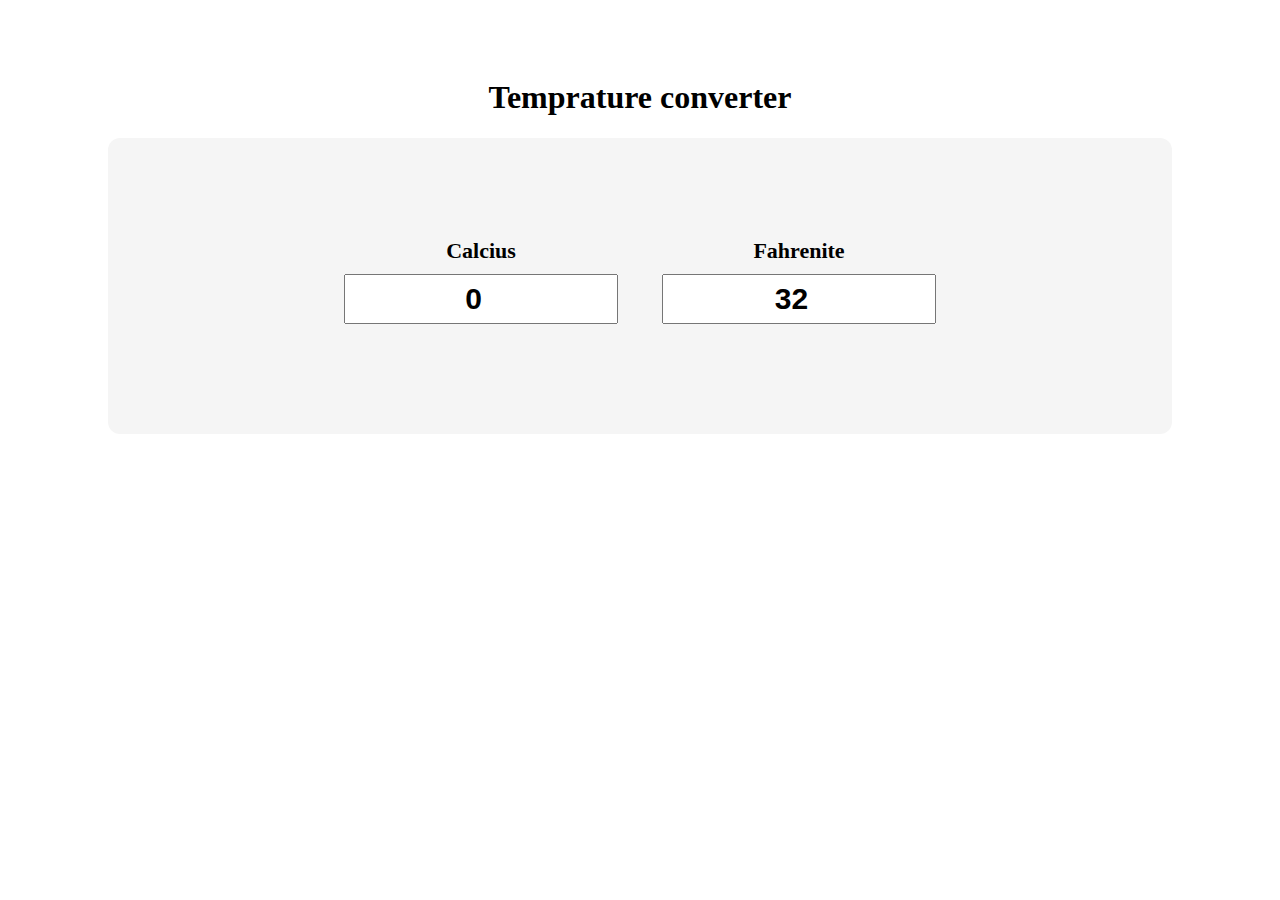
<file: index.html>
<!DOCTYPE html>

<html lang="en">
<head>
    <meta charset="UTF-8">
    <meta http-equiv="X-UA-Compatible" content="IE=edge">
    <meta name="viewport" content="width=device-width, initial-scale=1.0">
    <link rel="stylesheet" href="style.css">
    <title>Temprature converter</title>

    
       
</head>
<body>
     <h1> Temprature converter</h1>

     <div id="container">
        <div class="input-div">
            <lable>Calcius</lable><br>
            <input type="number" value="0"id="cel" class="inp">

        </div>

        
        <div class="input-div">
            <lable>Fahrenite</lable><br>
            <input type="number" value="32" id="fah" class="inp">



        </div>

        




     </div>


    
    


    
    
    <script>

        let cel = document.getElementById("cel");
        cel.addEventListener("input",function(){
            let c =this.value;
            let f  = (c * 9/5) + 32 ;
            if(!Number.isInteger(f)){
                f = f.toFixed(4);
            }
            fah.value = f;

            
            
            

        });


        let fah = document.getElementById("fah");
        fah.addEventListener("input",function(){
            let f = this.value;
            let c = ((f- 32) * 5/9);
            if(!Number.isInteger(c)){
                c =c.toFixed(4);
            }
            cel.value = c;

            

        }); 

        
        

        


        




       
       
    </script>
</body>
</html>
</file>
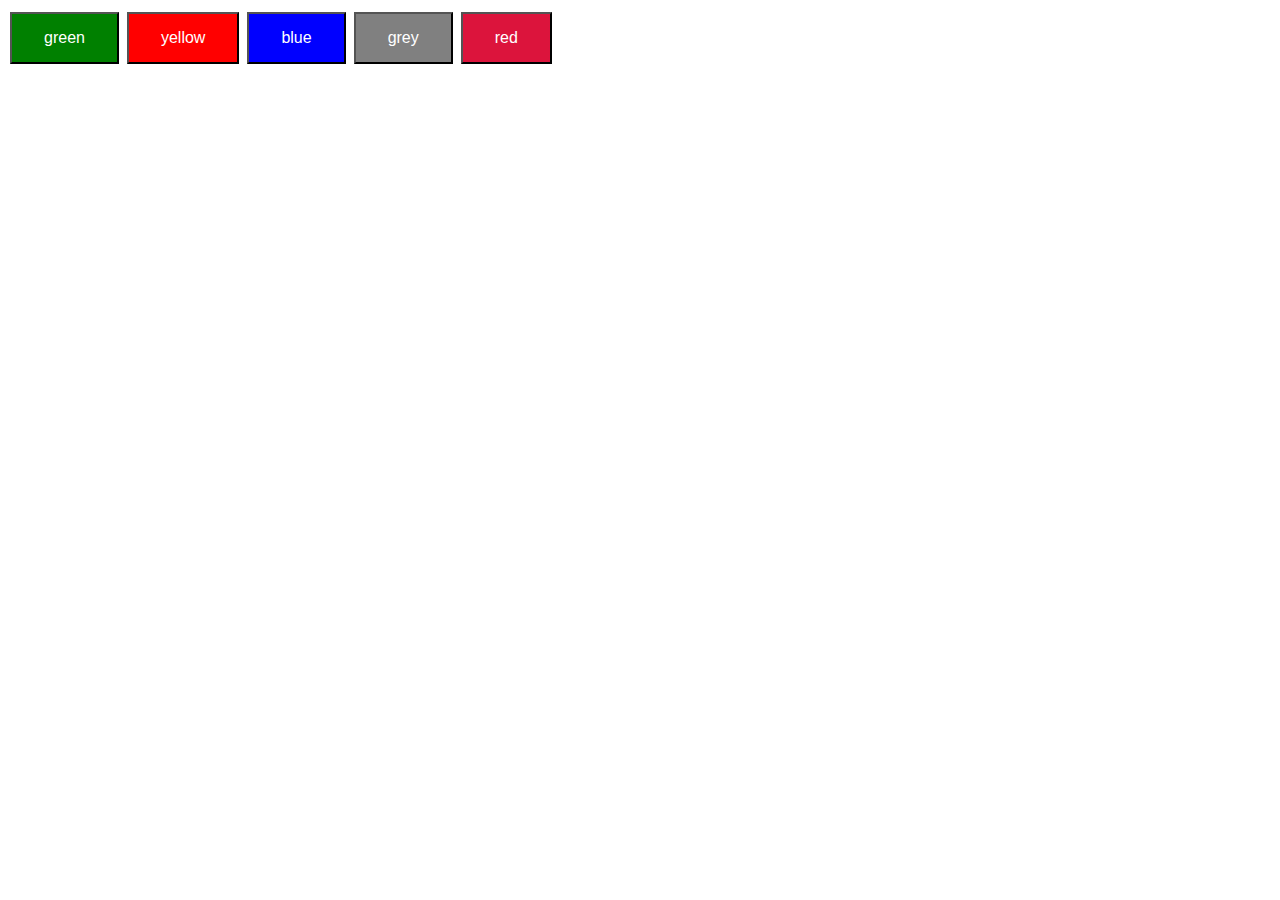
<file: Demo4.html>
<html lang="en">
<head>
    <meta charset="UTF-8">
    <meta http-equiv="X-UA-Compatible" content="IE=edge">
    <meta name="viewport" content="width=device-width, initial-scale=1.0">
    <title>Web page</title>
    <style>
        .button{
            background-color:green;
            padding:15px 32px;
            font-size:medium;
            margin:4px 2px;
            color:white;
            display:inline-block;
            text-align:left;
        }
            .button2{background-color:red;}
            .button3{background-color:blue;}
            .button4{background-color:grey;}
            .button5{background-color:crimson;}
        
    </style>
    
    
</head>
<body>
<button class="button button">green </button>
<button class="button button2">yellow </button>
<button class="button button3">blue </button>
<button class="button button4">grey </button>
<button class="button button5">red </button>
</body>

</html>
</file>
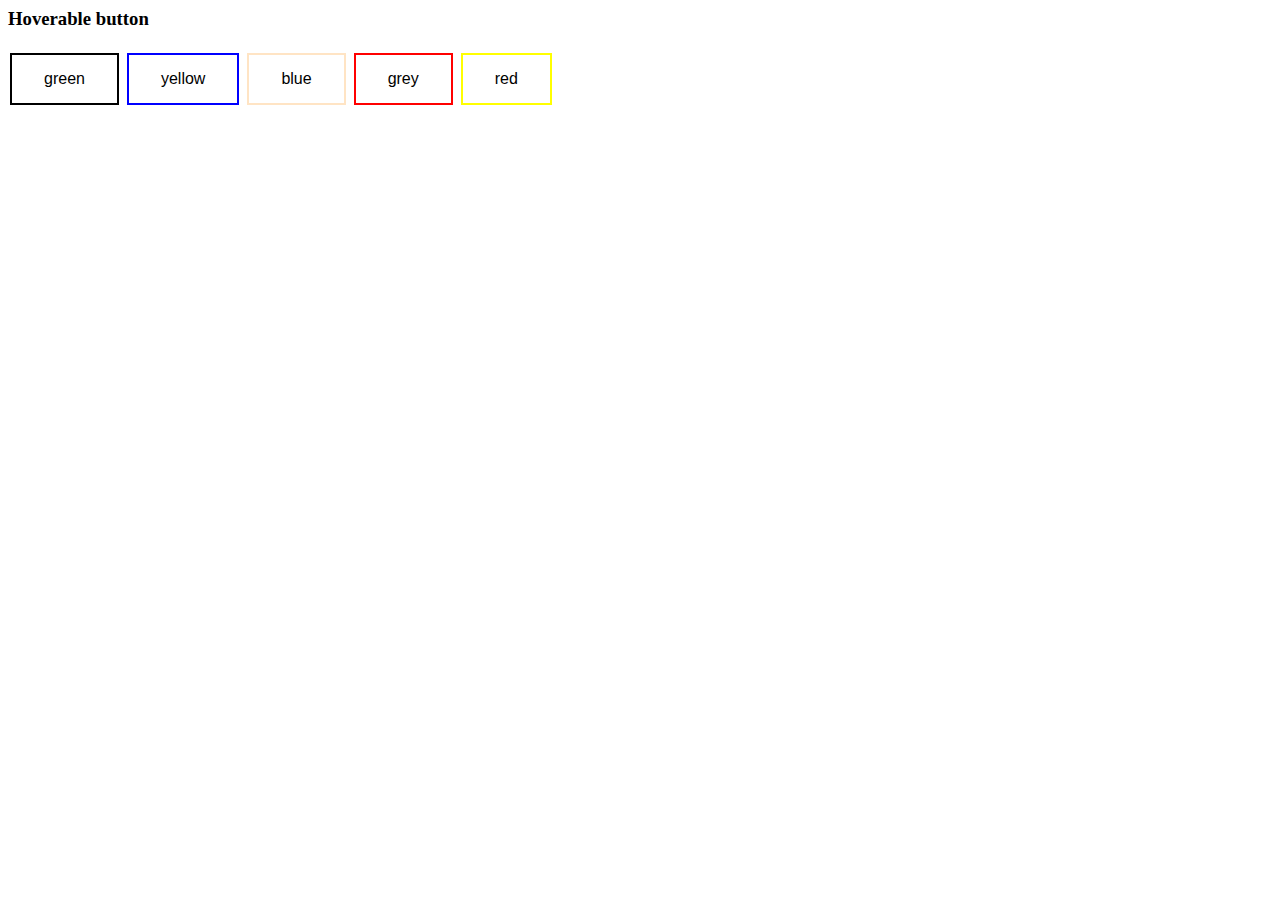
<file: Demo5.html>
<html lang="en">
<head>
    <meta charset="UTF-8">
    <meta http-equiv="X-UA-Compatible" content="IE=edge">
    <meta name="viewport" content="width=device-width, initial-scale=1.0">
    <title>Document</title>
    <style>
        .button{
            background-color:green;
            padding:15px 32px;
            font-size:medium;
            margin:4px 2px;
            color:white;
            display:inline-block;
            text-align:left;
        }

            .button1{
                background-color:white;
                color:black;
                border:2px solid black;
            }

            .button1:hover{
                background-color:aqua;
                color:black;
            }
            .button2{
                background-color:white;
                border:2px solid blue;
                color:black;
            }
            .button2:hover{
                background-color:blue;
                color:black;
            }
            .button3{
                background-color:white;
                border:2px solid bisque;
                color:black;
            }
            .button3:hover{
                background-color:bisque;
                color:black;
            }
            .button4{
                background-color:white;
                color:black;
                border:2px solid red;
            }
            .button4:hover{
                background-color:red;
                color:black;
            }
            .button5{
                background-color:white;
                color:black;
                border:2px solid yellow;
            }
            .button5:hover{
                background-color:yellow;
                color:black;
            }

        

            
            
    </style>
</head>
<body>
    <h3> Hoverable button </h3>
<button class="button button1">green </button>
<button class="button button2">yellow </button>
<button class="button button3">blue </button>
<button class="button button4">grey </button>
<button class="button button5">red </button>

</body>
</html>
</file>
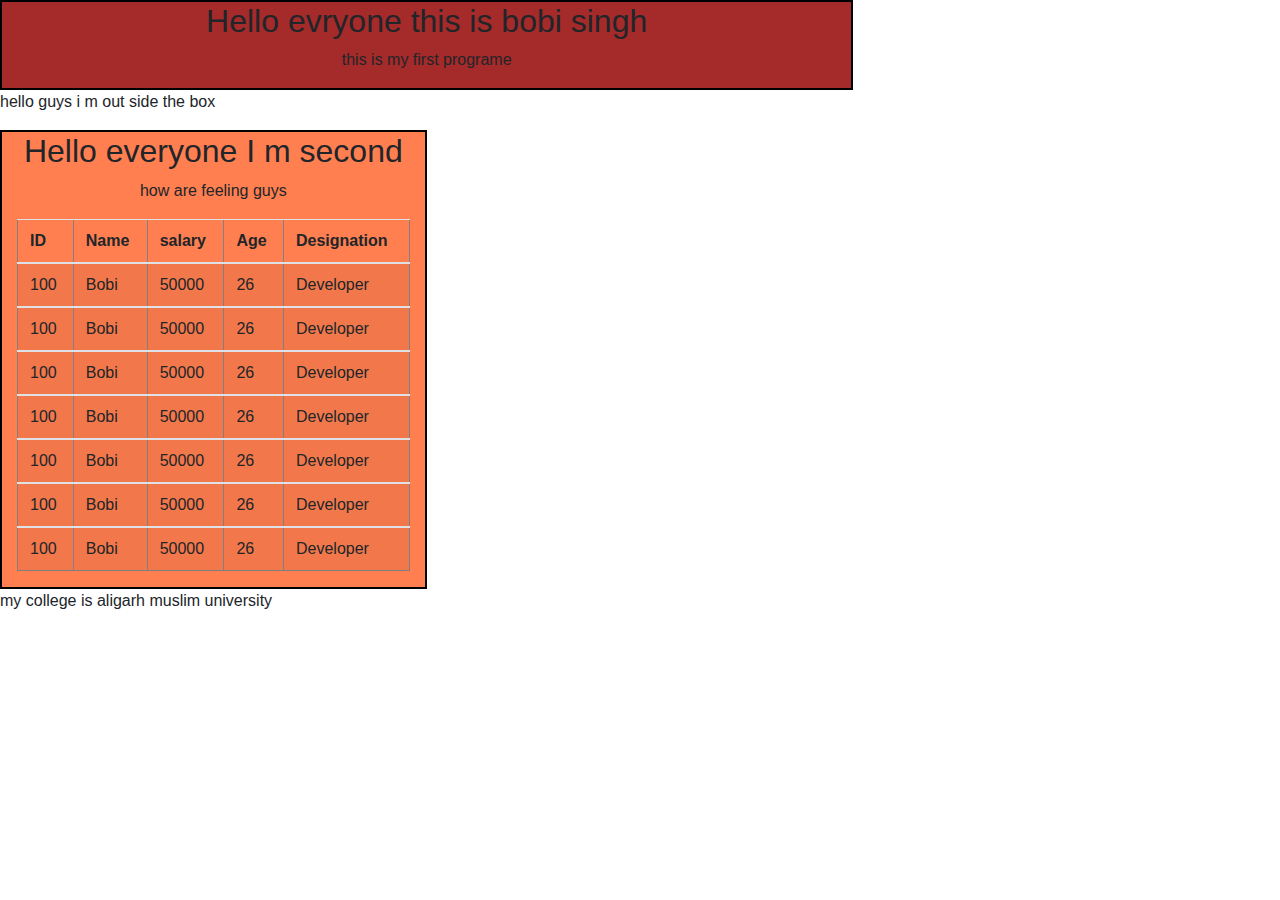
<file: Demo6.html>
<html lang="en">
<head>
    <meta charset="UTF-8">
    <meta http-equiv="X-UA-Compatible" content="IE=edge">
    <meta name="viewport" content="width=device-width, initial-scale=1.0">
    <title> My dynamic webpage</title>
<!--  import the link? Bootstrap link  -->
<link rel="stylesheet" href="https://cdn.jsdelivr.net/npm/bootstrap@4.0.0/dist/css/bootstrap.min.css" integrity="sha384-Gn5384xqQ1aoWXA+058RXPxPg6fy4IWvTNh0E263XmFcJlSAwiGgFAW/dAiS6JXm" crossorigin="anonymous">
<script src="https://code.jquery.com/jquery-3.2.1.slim.min.js" integrity="sha384-KJ3o2DKtIkvYIK3UENzmM7KCkRr/rE9/Qpg6aAZGJwFDMVNA/GpGFF93hXpG5KkN" crossorigin="anonymous"></script>
<script src="https://cdn.jsdelivr.net/npm/popper.js@1.12.9/dist/umd/popper.min.js" integrity="sha384-ApNbgh9B+Y1QKtv3Rn7W3mgPxhU9K/ScQsAP7hUibX39j7fakFPskvXusvfa0b4Q" crossorigin="anonymous"></script>
<script src="https://cdn.jsdelivr.net/npm/bootstrap@4.0.0/dist/js/bootstrap.min.js" integrity="sha384-JZR6Spejh4U02d8jOt6vLEHfe/JQGiRRSQQxSfFWpi1MquVdAyjUar5+76PVCmYl" crossorigin="anonymous"></script>
<style>
    
        .col-md-8{
            background-color:brown ;
            border:2px solid black;
            text-align:center;
        }
        .col-md-4{
            background-color:coral;
            border:2px solid black;
            text-align:center;

        }

    </style>
</head>
<body>
<div class="col-md-8">
    <h2>Hello evryone this is bobi singh</h2>
    <p> this is my first programe </p>

</div>
<p> hello guys i m out side the box</p>
<div class="col-md-4">
    <h2> Hello everyone I m second</h2>
    <p>how are feeling guys</p>
    <table class="table table-striped" border="1">
                            
                            
        <thead>
            <tr>
                <th> ID</th>
                <th> Name</th>
                <th> salary</th>
                <th> Age</th>
                <th> Designation</th>

                
            </tr>
        </thead>
        <tbody>
            <tr>
                <td> 100</td>
                <td> Bobi</td>
                <td> 50000</td>
                <td> 26</td>
                <td> Developer</td>
            
            </tr>
        </tbody>
        <tbody>
            <tr>
                <td> 100</td>
                <td> Bobi</td>
                <td> 50000</td>
                <td> 26</td>
                <td> Developer</td>
            
            </tr>
        </tbody>
        <tbody>
            <tr>
                <td> 100</td>
                <td> Bobi</td>
                <td> 50000</td>
                <td> 26</td>
                <td> Developer</td>
            
            </tr>
        </tbody>
        <tbody>
            <tr>
                <td> 100</td>
                <td> Bobi</td>
                <td> 50000</td>
                <td> 26</td>
                <td> Developer</td>
            
            </tr>
        </tbody>
        <tbody>
            <tr>
                <td> 100</td>
                <td> Bobi</td>
                <td> 50000</td>
                <td> 26</td>
                <td> Developer</td>
            
            </tr>
        </tbody>
        <tbody>
            <tr>
                <td> 100</td>
                <td> Bobi</td>
                <td> 50000</td>
                <td> 26</td>
                <td> Developer</td>
            
            </tr>
        </tbody>
        <tbody>
            <tr>
                <td> 100</td>
                <td> Bobi</td>
                <td> 50000</td>
                <td> 26</td>
                <td> Developer</td>
            
            </tr>
        </tbody>
    </table>
</div>




</div>
<p> my college is aligarh muslim university</p>
</body>
</html>
</file>
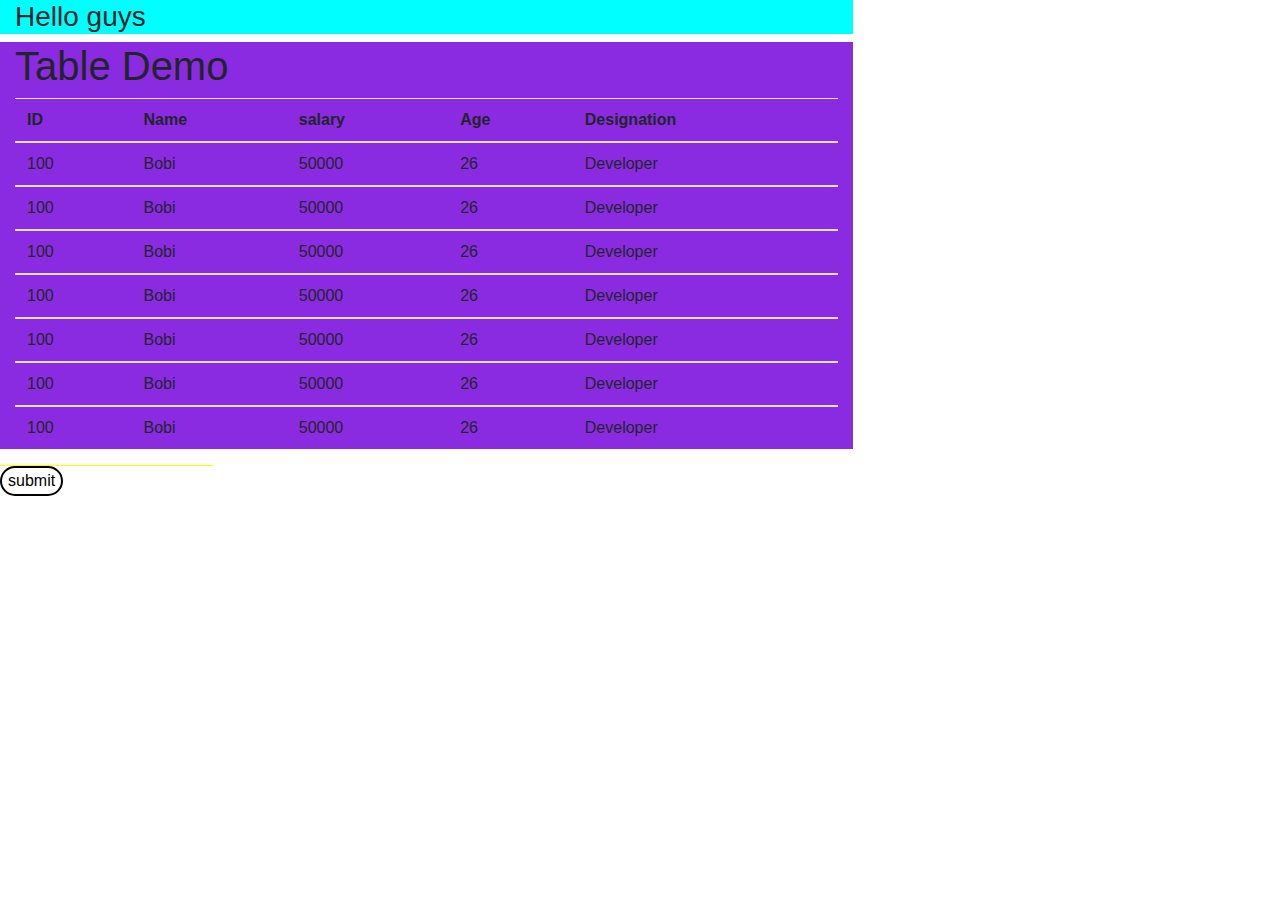
<file: Demo7.html>
<html lang="en">
<head>
    <meta charset="UTF-8">
    <meta http-equiv="X-UA-Compatible" content="IE=edge">
    <meta name="viewport" content="width=device-width, initial-scale=1.0">
    <title>Document</title>
</head>
<body>
    <html lang="en">
<head>
    <meta charset="UTF-8">
    <meta http-equiv="X-UA-Compatible" content="IE=edge">
    <meta name="viewport" content="width=device-width, initial-scale=1.0">
    <title> My dynamic webpage</title>
<!--  import the link? Bootstrap link  -->
<link rel="stylesheet" href="https://cdn.jsdelivr.net/npm/bootstrap@4.0.0/dist/css/bootstrap.min.css" integrity="sha384-Gn5384xqQ1aoWXA+058RXPxPg6fy4IWvTNh0E263XmFcJlSAwiGgFAW/dAiS6JXm" crossorigin="anonymous">
<script src="https://code.jquery.com/jquery-3.2.1.slim.min.js" integrity="sha384-KJ3o2DKtIkvYIK3UENzmM7KCkRr/rE9/Qpg6aAZGJwFDMVNA/GpGFF93hXpG5KkN" crossorigin="anonymous"></script>
<script src="https://cdn.jsdelivr.net/npm/popper.js@1.12.9/dist/umd/popper.min.js" integrity="sha384-ApNbgh9B+Y1QKtv3Rn7W3mgPxhU9K/ScQsAP7hUibX39j7fakFPskvXusvfa0b4Q" crossorigin="anonymous"></script>
<script src="https://cdn.jsdelivr.net/npm/bootstrap@4.0.0/dist/js/bootstrap.min.js" integrity="sha384-JZR6Spejh4U02d8jOt6vLEHfe/JQGiRRSQQxSfFWpi1MquVdAyjUar5+76PVCmYl" crossorigin="anonymous"></script>
<style>
.button{
    background-color:white;
    border:2px black solid;
     
    


}
.button:hover{
background-color:brown;'
color:black;
}
.button{border-radius: 50px;}
</style>
</head>
<body>
    
    

    <div  class="col-md-8" style=" background-color:aqua;">
<h3> Hello guys</h3>
    </div>

    <div class=" col-md-8" style="background-color:blueviolet;">
 
    <h1> Table Demo </h1>
 <!-- <table class="table"> -->
    <!-- <table class="table table-striped"> -->
        <!-- <table class="table table-bordered"> -->
            <!-- <table class=" table table-hover"> -->
                <!-- <table class="table table-dark"> -->
                    <!-- <table class="table table-dark table-hover"> -->
                        <!-- <table class="table table-dark table-bordered"> -->
                           <table class="table table-hover">
                            
                            
                            <thead>
                                <tr>
                                    <th> ID</th>
                                    <th> Name</th>
                                    <th> salary</th>
                                    <th> Age</th>
                                    <th> Designation</th>
                
                                    
                                </tr>
                            </thead>
                            <tbody>
                                <tr>
                                    <td> 100</td>
                                    <td> Bobi</td>
                                    <td> 50000</td>
                                    <td> 26</td>
                                    <td> Developer</td>
                                
                                </tr>
                            </tbody>
                            <tbody>
                                <tr>
                                    <td> 100</td>
                                    <td> Bobi</td>
                                    <td> 50000</td>
                                    <td> 26</td>
                                    <td> Developer</td>
                                
                                </tr>
                            </tbody>
                            <tbody>
                                <tr>
                                    <td> 100</td>
                                    <td> Bobi</td>
                                    <td> 50000</td>
                                    <td> 26</td>
                                    <td> Developer</td>
                                
                                </tr>
                            </tbody>
                            <tbody>
                                <tr>
                                    <td> 100</td>
                                    <td> Bobi</td>
                                    <td> 50000</td>
                                    <td> 26</td>
                                    <td> Developer</td>
                                
                                </tr>
                            </tbody>
                            <tbody>
                                <tr>
                                    <td> 100</td>
                                    <td> Bobi</td>
                                    <td> 50000</td>
                                    <td> 26</td>
                                    <td> Developer</td>
                                
                                </tr>
                            </tbody>
                            <tbody>
                                <tr>
                                    <td> 100</td>
                                    <td> Bobi</td>
                                    <td> 50000</td>
                                    <td> 26</td>
                                    <td> Developer</td>
                                
                                </tr>
                            </tbody>
                            <tbody>
                                <tr>
                                    <td> 100</td>
                                    <td> Bobi</td>
                                    <td> 50000</td>
                                    <td> 26</td>
                                    <td> Developer</td>
                                
                                </tr>
                            </tbody>
                        </table>
                    </div>
                

    </div>

    <div class="col-md-2" style=" background-color:yellow";>

    </div>
</div>

</body>
</html>

<button class="button">submit</button> 


</body>
</html>
</file>
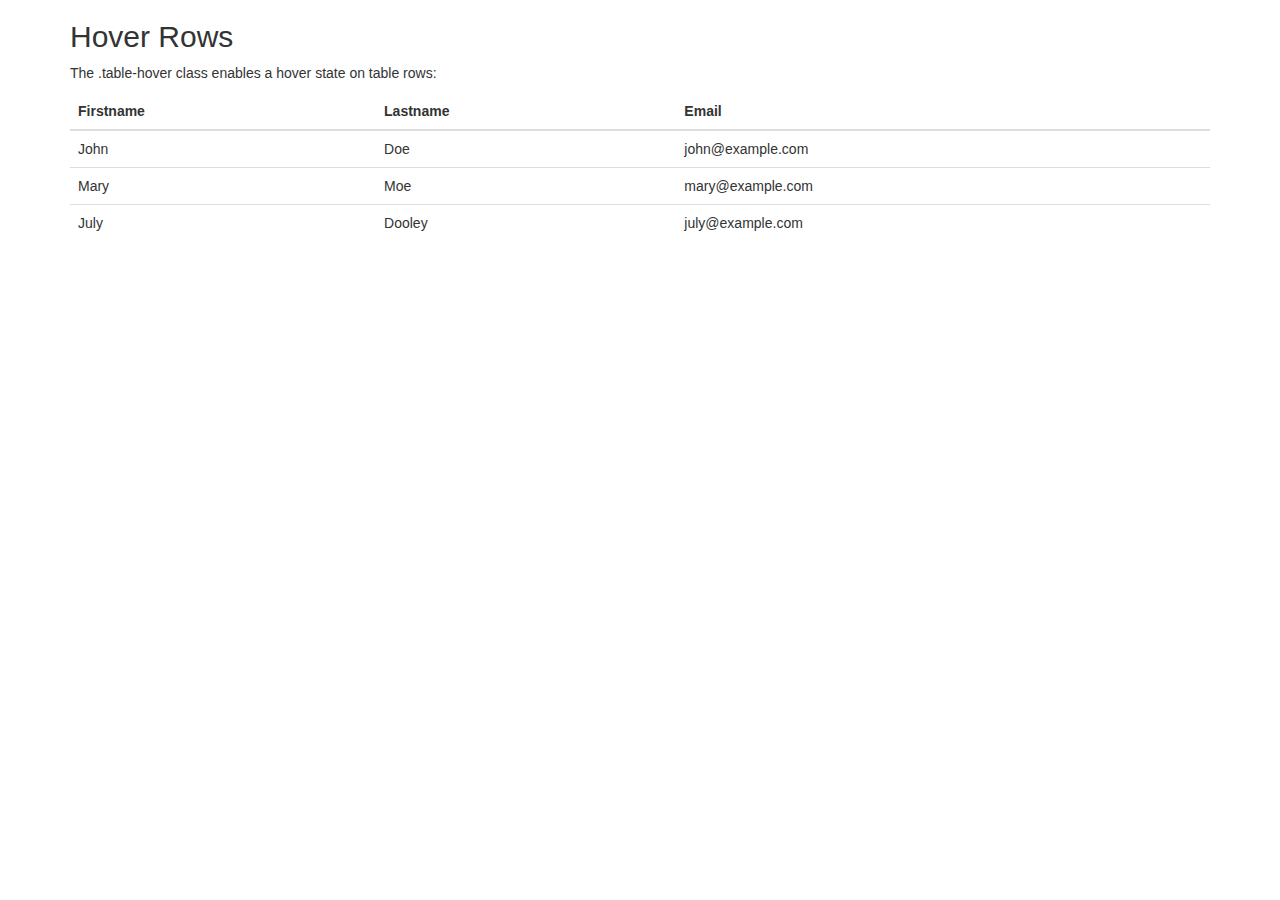
<file: Demo8..html>
<!DOCTYPE html>
<html lang="en">
<head>
  <title>Bootstrap Example</title>
  <meta charset="utf-8">
  <meta name="viewport" content="width=device-width, initial-scale=1">
  <link rel="stylesheet" href="https://maxcdn.bootstrapcdn.com/bootstrap/3.4.1/css/bootstrap.min.css">
  <script src="https://ajax.googleapis.com/ajax/libs/jquery/3.6.1/jquery.min.js"></script>
  <script src="https://maxcdn.bootstrapcdn.com/bootstrap/3.4.1/js/bootstrap.min.js"></script>
</head>
<body>

<div class="container">
  <h2>Hover Rows</h2>
  <p>The .table-hover class enables a hover state on table rows:</p>            
  <table class="table table-hover">
    <thead>
      <tr>
        <th>Firstname</th>
        <th>Lastname</th>
        <th>Email</th>
      </tr>
    </thead>
    <tbody>
      <tr>
        <td>John</td>
        <td>Doe</td>
        <td>john@example.com</td>
      </tr>
      <tr>
        <td>Mary</td>
        <td>Moe</td>
        <td>mary@example.com</td>
      </tr>
      <tr>
        <td>July</td>
        <td>Dooley</td>
        <td>july@example.com</td>
      </tr>
    </tbody>
  </table>
</div>

</body>
</html>
</file>
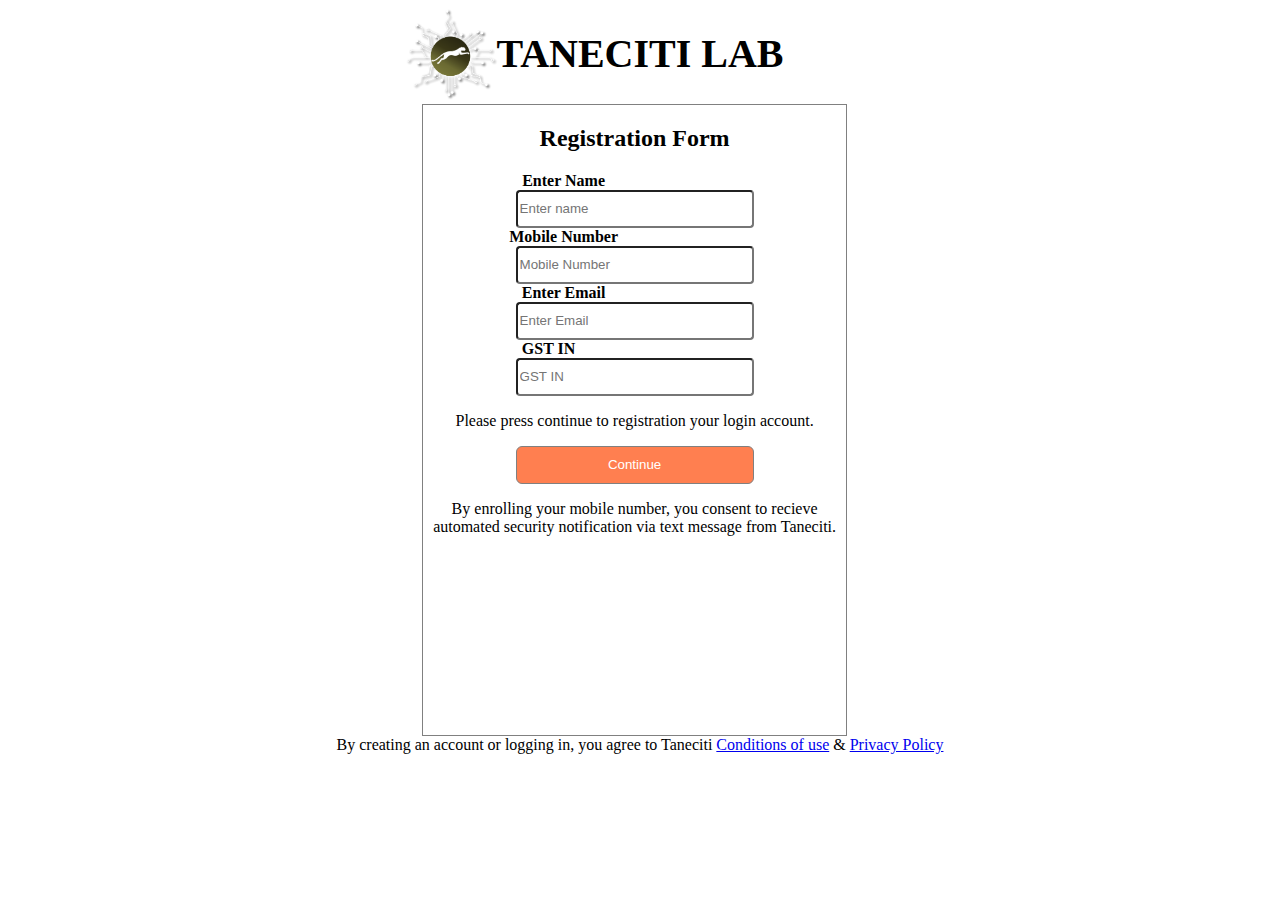
<file: Seller Registration Page/Registration.html>
<html lang="en">
<head>
    <meta charset="UTF-8">
    <meta http-equiv="X-UA-Compatible" content="IE=edge">
    <meta name="viewport" content="width=device-width, initial-scale=1.0">
    <title>Document</title>
    <style>
        
       body{
        margin:0;
        padding:0;
        text-align:center;
        background-color:white;

       }
       #text-form{
        font-size:20px;
        margin-top:30px
       }
       #div1{
            border: 1px solid grey;
            width: 33%;
             height: 70%;
             margin-left: 33%;
             background-color:white;
       }
       .text{
        width:238px;
        height:38px;
        border-radius:4px;

       }
       #btn{
        width:238px;
        height:38px;
        border-radius:4px;
        background-color:coral;
        color:white;
        border-radius:6px;
        border:1px solid grey;
        cursor:pointer;
    

       }
       #btn:hover{
        color:azure;
        background-color:darkorange;
       }
       label{
        margin-right:50px;
       }
       #reg{
        margin-left: 12px;
    width: 238px;
    height: 38px;
    border-radius: 4px;
    font-size: 29px;
    color: red;
    }
    .lb{
        margin-right:142px;
        color:black;
        font-weight:bold;
    

    }#gs{
        margin-right:172px;
    }
    #img{
    width: 94px;
    height: auto;
    margin-right: 376px;
    margin-top: -96px;
    }
    #num{
        margin-left:20px
    }

     


    </style>

</head>
<body>
    <div id="text-form">
    <h1> TANECITI LAB</h1>
    <img src="images/Taneciti1.jpg" id="img">

    </div>
    <div id="div1">
        <h2> Registration Form</h2>
        <div id="set">
            <lable class="lb">Enter Name</lable><br>
            <input type="text" class="text" placeholder="Enter name"required><br>

            
            
            <lable class="lb">Mobile Number</lable><br>
            <input type="text" class="text" placeholder="Mobile Number"required><br>

            
            <lable class="lb">Enter Email</lable><br>
            <input type="text" class="text" placeholder="Enter Email"required><br>

            
            <lable class="lb" id="gs">GST IN</lable><br>
            <input type="text" class="text" placeholder="GST IN"required><br>

            <p> Please press continue to registration your login account.</p>
            
            <input type="button"value="Continue"id="btn" onclick="button">

        
        <p> By enrolling your mobile number, you consent to recieve automated security notification via text message from Taneciti.</p>
</div>
    </div>
    <span>By creating an account or logging in, you agree to Taneciti</span>
    <a href="#">Conditions of use</a> & <a href="#"> Privacy Policy</a>

    
</body>
</html>
</file>
<file: style.css>
body{
            padding:50px 100px;
            background-color:#fff;
           
        }
        h1{
            text-align:center;
        }
        #container{
            width:auto;
            text-align:center;
            background-color:whitesmoke;
            padding: 90px;
            border:1px solid black;
            border-style:hidden;
            border-radius:12px;
        

        }
        .input-div{
            display:inline-block;
            font-weight: bold;
            margin:10px;


        }
        .inp{
            padding:6px 10px;
            margin:10px;
            text-align:center;
            font-size: 30px;
            width:250px;
            font-weight:bold;



        }
        lable{
            font-size:22px;
            
           
        }
</file>
